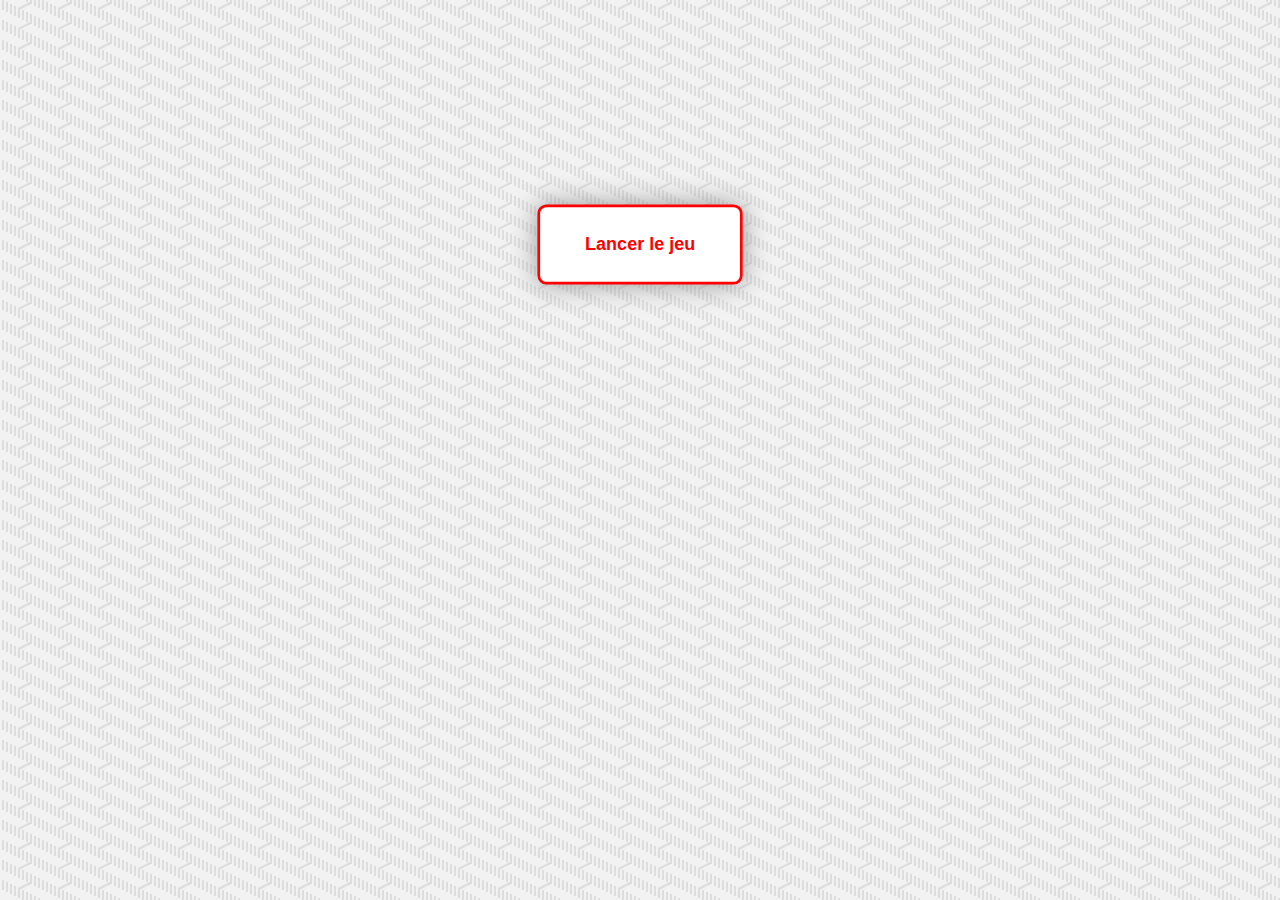
<file: tp-cordova-shoot/demarrage-es5/www/index.html>
<!DOCTYPE html>
<html>
<head>
	<meta charset="utf-8">
	<title>Shoot</title>
	<link rel="stylesheet" type="text/css" href="css/main.css">
</head>
<body>
	<section id="gameContainer">
		<a href="#" class="startGame">Lancer le jeu</a>
		<canvas class="game" width="600" height="400">
			Votre navigateur n'est pas assez récent. Veuillez le mettre à jour.
		</canvas>
	</section>
	<script type="text/javascript" src="https://code.jquery.com/jquery-3.1.0.min.js"></script>
	<script type="text/javascript" src="js/monster.js"></script>
	<script type="text/javascript" src="js/main.js"></script>
</body>
</html>
</file>
<file: tp-cordova-shoot/demarrage-es5/www/css/main.css>
* {
	font-family: 'Fira Sans', sans-serif;
	font-weight: 300;
}

html, body {
	padding: 0;
	margin: 0;
}

body {
	background: url("../img/small_steps.png");
	text-align: center;
}

a {
  background-color: white;
  border: red 3px solid;
  padding: 30px 50px;
  margin: 200px 20px;
  display: inline-block;
  border-radius: 10px;
  font-weight: bold;
  font-size: 20px;
  text-decoration : none;
  color: red;
  transition: all 0.4s cubic-bezier(0.175, 0.885, 0.32, 1.275);
  box-shadow: 0 0 30px #999;
  transform: scale(0.9,0.9);
}

a:hover{
  background-color: red;
  color: white;
  transform: scale(1,1);
}
canvas {
	position: absolute;
	top: 0;
	left: 0;
	display: none;
	background-color: #FFF;
}
</file>
